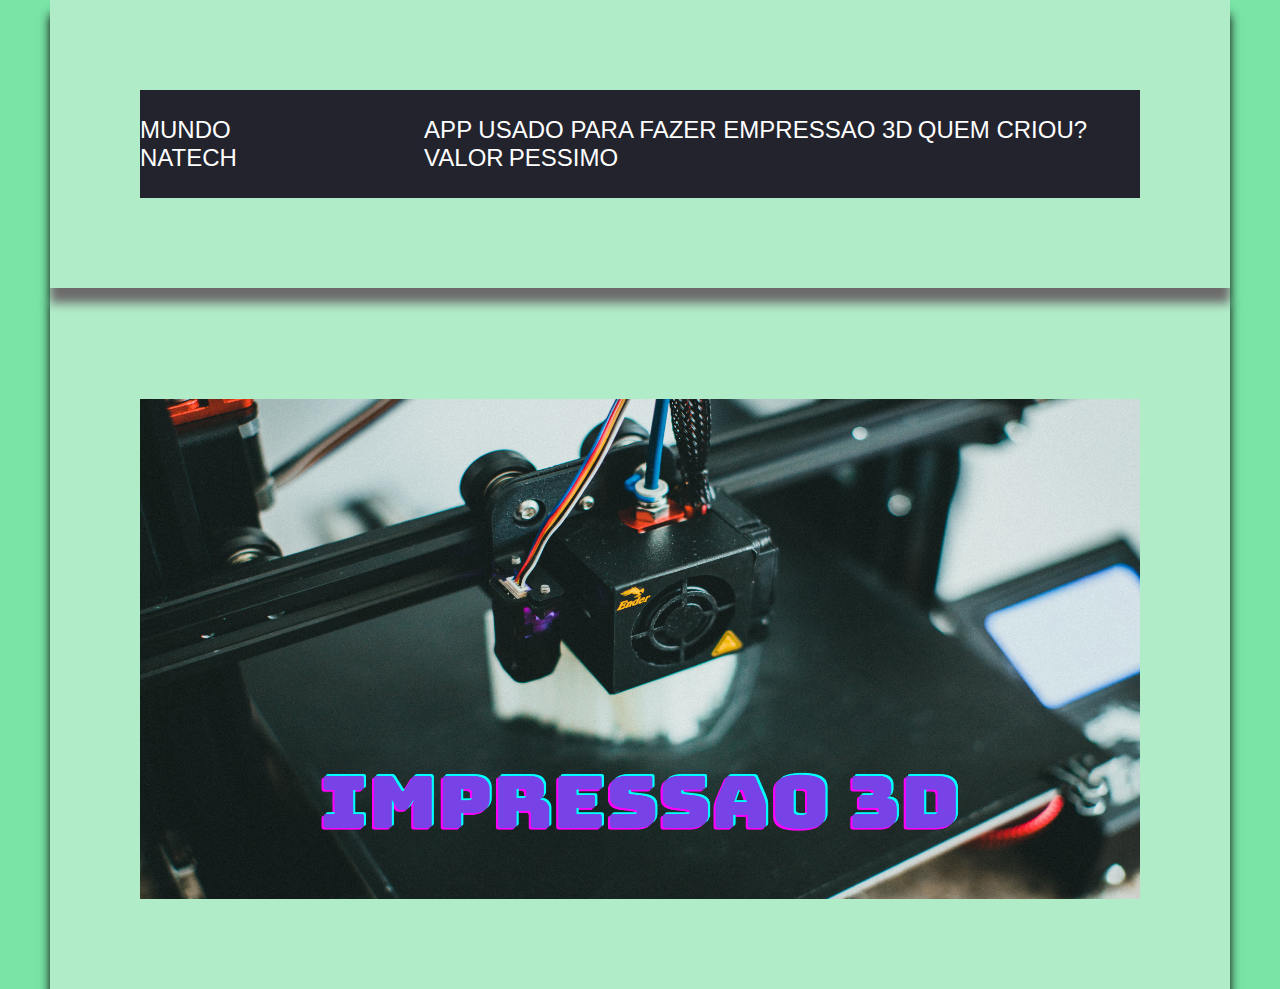
<file: site/index.html>
<!DOCTYPE html>
<html lang="en">
<head>
    <meta charset="UTF-8">
    <meta http-equiv="X-UA-Compatible" content="IE=edge">
    <meta name="viewport" content="width=device-width, initial-scale=1.0">
    <title>Mundo Natech - Impressao 3d</title>
    <link rel="stylesheet" href="style.css">
</head>
    <body>
         <body>
            <header>
                <main widht="50" weight="50">
                    <nav>
        <a class="logo" href="https://dudizark.github.io/">Mundo natech</a>
         <ul class="menu">
        <ul class="nav-list">
        <ul href="mobile-box">

    <a class="logo" href="file:///C:/Users/ALUNO/Documents/GitHub/Impressao-3d/site/pagina2.html" widht="50" weight="90"> App usado para fazer empressao 3d</a>


    <a class="logo" href="https://dudizark.github.io/"> Quem criou?</a>

  
    <a class="logo" href="https://dudizark.github.io/"> valor</a>

    <a class="logo" href="https://dudizark.github.io/"> pessimo</a>

    </body>
            </header>
        </body>

                    </main>
</nav>

<main>
    </ul>
</class>

</class>

    

<br>
    <img src="../Imagens/Papel de Parede Azul Montanha Fotocêntrico Religioso  Espiritual.png" width="1000" height="500" controls>

</center>
</main>

</html>
</file>
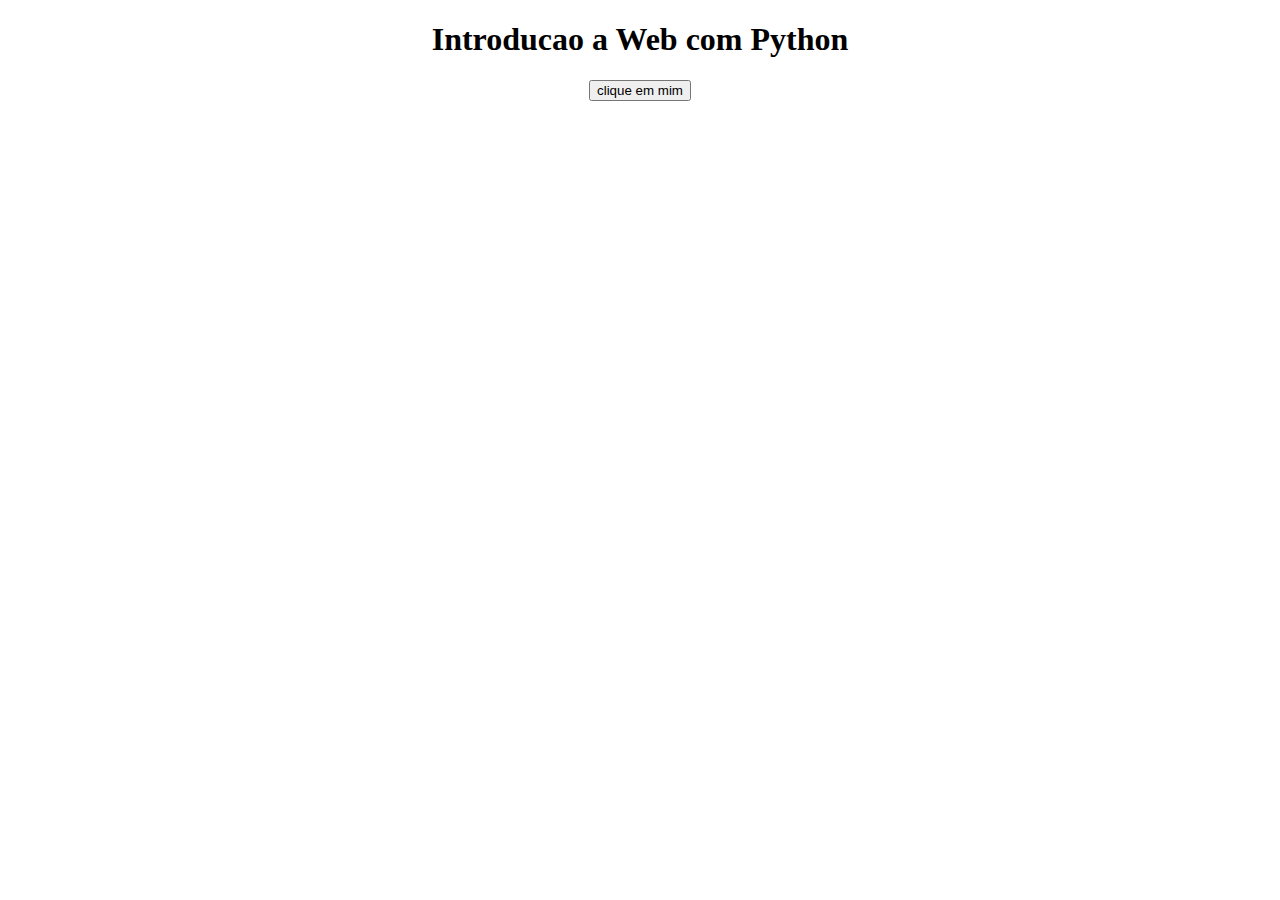
<file: site/index2.html>
<!DOCTYPE html>
<html lang="en">
<head>
    <meta charset="UTF-8">
    <meta http-equiv="X-UA-Compatible" content="IE=edge">
    <meta name="viewport" content="width=device-width, initial-scale=1.0">
    <title>teste1</title>
</head>
<body>
    <center>

        <h1>Introducao a Web com Python</h1>
        <button onclick="gritar();">clique em mim</button>

    </center>
    <script type="text/javascript" src="script.js"></script>
    
</body>
</html>
</file>
<file: site/style.css>
p{
    background-color: black;
    color: rgb(32, 19, 19)


}
*{
    margin: 100;
    padding: 100;

}

a{
    color: #fff;
    text-decoration: none;
    transition: 0.3s;
}

a:hover{

    opacity: 0.7;
}
.logo{
    font-size: 24px;
    text-transform: uppercase
}

nav{
    background-color: #23232e;
    height: 12vh;
    display: flex;
    justify-content: space-around;
    align-items: center;
    font-family: system-ui, -apple-system, 
   arial, Arial, Helvetica, sans-serif
    
   
}

.nav-list{

    list-style: none;
    display: flex;
}

.nav-list li{
    letter-spacing: 3px;
    margin-left: 32px;

}


*{
    font-family: Arial, Helvetica, sans-serif;
    font-size: large;

}

body{
    background-color: rgba(32, 28, 36, 0.927);


}

main{
    background-color: #fdf9f96d;
    width: 1000px;
    margin: auto;
    padding: 90px;
    box-shadow: 0px 15px 10px rgb(0, 0, 0);
    border-radius: 0px;

}

img {
    margin: auto;
    display: block;
  }

body{

    margin: 0;
    height: 50vh;
    width: 100vw;
    background: linear-gradient(#79e4a6), #1bc296;
}

.search-box{
        
    position: absolute;
    top: 5.90%;
    left: 28%;
    transform: translate(-50%, -50%);
    background:  rgba(114, 111, 118, 0.708);;
    height: 40px;
    padding: 0px   ;
    display: flex;
    justify-content: space-between;
    align-items: center;
}

.search-txt{
    border: none;
    background-color:  rgb(237, 235, 240);
    outline: none;
    padding: 0;
    color: white;
    font-size: 16px;
    line-height: 40px;
    width: 0;
}

.search-btn{
width: 0px;
height: 25px;
border-radius: 100%;

}

.mobile-menu div{
    width: 100px;
    height: 100px;
    background-color: rgb(6, 2, 2);
    margin: 0px;
}

.mobile-menu{
    cursor: pointer;
    display: none;
}

@media (max-width: 99px) {
    body{
        overflow: hidden;
    }
    
    .nav-list{
        position: absolute;
        top: 8vh;
        right: 0;
        width: 50vw;
        height: 70vh;
        background: #23232e;
        flex-direction: column;
        align-items: center;
        justify-content: space-around;
        transform: translateX(100%);
        transition: 3.0s ease-in;
    }

}



.mobile-menu {

    display: block;
    
}
.nav-list.active {

    transform: translateX(0);
}
/* Magnific Popup CSS */
.mfp-bg {
    top: 0;
    left: 0;
    width: 100%;
    height: 100%;
    z-index: 1042;
    overflow: hidden;
    position: fixed;
    background: #0b0b0b;
    opacity: 0.8; }
  
  .mfp-wrap {
    top: 0;
    left: 0;
    width: 100%;
    height: 100%;
    z-index: 1043;
    position: fixed;
    outline: none !important;
    -webkit-backface-visibility: hidden; }
  
  .mfp-container {
    text-align: center;
    position: absolute;
    width: 100%;
    height: 100%;
    left: 0;
    top: 0;
    padding: 0 8px;
    box-sizing: border-box; }
  
  .mfp-container:before {
    content: '';
    display: inline-block;
    height: 100%;
    vertical-align: middle; }
  
  .mfp-align-top .mfp-container:before {
    display: none; }
  
  .mfp-content {
    position: relative;
    display: inline-block;
    vertical-align: middle;
    margin: 0 auto;
    text-align: left;
    z-index: 1045; }
  
  .mfp-inline-holder .mfp-content,
  .mfp-ajax-holder .mfp-content {
    width: 100%;
    cursor: auto; }
  
  .mfp-ajax-cur {
    cursor: progress; }
  
  .mfp-zoom-out-cur, .mfp-zoom-out-cur .mfp-image-holder .mfp-close {
    cursor: -moz-zoom-out;
    cursor: -webkit-zoom-out;
    cursor: zoom-out; }
  
  .mfp-zoom {
    cursor: pointer;
    cursor: -webkit-zoom-in;
    cursor: -moz-zoom-in;
    cursor: zoom-in; }
  
  .mfp-auto-cursor .mfp-content {
    cursor: auto; }
  
  .mfp-close,
  .mfp-arrow,
  .mfp-preloader,
  .mfp-counter {
    -webkit-user-select: none;
    -moz-user-select: none;
    user-select: none; }
  
  .mfp-loading.mfp-figure {
    display: none; }
  
  .mfp-hide {
    display: none !important; }
  
  .mfp-preloader {
    color: #CCC;
    position: absolute;
    top: 50%;
    width: auto;
    text-align: center;
    margin-top: -0.8em;
    left: 8px;
    right: 8px;
    z-index: 1044; }
    .mfp-preloader a {
      color: #CCC; }
      .mfp-preloader a:hover {
        color: #FFF; }
  
  .mfp-s-ready .mfp-preloader {
    display: none; }
  
  .mfp-s-error .mfp-content {
    display: none; }
  
  button.mfp-close,
  button.mfp-arrow {
    overflow: visible;
    cursor: pointer;
    background: transparent;
    border: 0;
    -webkit-appearance: none;
    display: block;
    outline: none;
    padding: 0;
    z-index: 1046;
    box-shadow: none;
    touch-action: manipulation; }
  
  button::-moz-focus-inner {
    padding: 0;
    border: 0; }
  
  .mfp-close {
    width: 44px;
    height: 44px;
    line-height: 44px;
    position: absolute;
    right: 0;
    top: 0;
    text-decoration: none;
    text-align: center;
    opacity: 0.65;
    padding: 0 0 18px 10px;
    color: #FFF;
    font-style: normal;
    font-size: 28px;
    font-family: Arial, Baskerville, monospace; }
    .mfp-close:hover,
    .mfp-close:focus {
      opacity: 1; }
    .mfp-close:active {
      top: 1px; }
  
  .mfp-close-btn-in .mfp-close {
    color: #333; }
  
  .mfp-image-holder .mfp-close,
  .mfp-iframe-holder .mfp-close {
    color: #FFF;
    right: -6px;
    text-align: right;
    padding-right: 6px;
    width: 100%; }
  
  .mfp-counter {
    position: absolute;
    top: 0;
    right: 0;
    color: #CCC;
    font-size: 12px;
    line-height: 18px;
    white-space: nowrap; }
  
  .mfp-arrow {
    position: absolute;
    opacity: 0.65;
    margin: 0;
    top: 50%;
    margin-top: -55px;
    padding: 0;
    width: 90px;
    height: 110px;
    -webkit-tap-highlight-color: transparent; }
    .mfp-arrow:active {
      margin-top: -54px; }
    .mfp-arrow:hover,
    .mfp-arrow:focus {
      opacity: 1; }
    .mfp-arrow:before,
    .mfp-arrow:after {
      content: '';
      display: block;
      width: 0;
      height: 0;
      position: absolute;
      left: 0;
      top: 0;
      margin-top: 35px;
      margin-left: 35px;
      border: medium inset transparent; }
    .mfp-arrow:after {
      border-top-width: 13px;
      border-bottom-width: 13px;
      top: 8px; }
    .mfp-arrow:before {
      border-top-width: 21px;
      border-bottom-width: 21px;
      opacity: 0.7; }
  
  .mfp-arrow-left {
    left: 0; }
    .mfp-arrow-left:after {
      border-right: 17px solid #FFF;
      margin-left: 31px; }
    .mfp-arrow-left:before {
      margin-left: 25px;
      border-right: 27px solid #3F3F3F; }
  
  .mfp-arrow-right {
    right: 0; }
    .mfp-arrow-right:after {
      border-left: 17px solid #FFF;
      margin-left: 39px; }
    .mfp-arrow-right:before {
      border-left: 27px solid #3F3F3F; }
  
  .mfp-iframe-holder {
    padding-top: 40px;
    padding-bottom: 40px; }
    .mfp-iframe-holder .mfp-content {
      line-height: 0;
      width: 100%;
      max-width: 900px; }
    .mfp-iframe-holder .mfp-close {
      top: -40px; }
  
  .mfp-iframe-scaler {
    width: 100%;
    height: 0;
    overflow: hidden;
    padding-top: 56.25%; }
    .mfp-iframe-scaler iframe {
      position: absolute;
      display: block;
      top: 0;
      left: 0;
      width: 100%;
      height: 100%;
      box-shadow: 0 0 8px rgba(0, 0, 0, 0.6);
      background: #000; }
  
  /* Main image in popup */
  img.mfp-img {
    width: auto;
    max-width: 100%;
    height: auto;
    display: block;
    line-height: 0;
    box-sizing: border-box;
    padding: 40px 0 40px;
    margin: 0 auto; }
  
  /* The shadow behind the image */
  .mfp-figure {
    line-height: 0; }
    .mfp-figure:after {
      content: '';
      position: absolute;
      left: 0;
      top: 40px;
      bottom: 40px;
      display: block;
      right: 0;
      width: auto;
      height: auto;
      z-index: -1;
      box-shadow: 0 0 8px rgba(0, 0, 0, 0.6);
      background: #444; }
    .mfp-figure small {
      color: #BDBDBD;
      display: block;
      font-size: 12px;
      line-height: 14px; }
    .mfp-figure figure {
      margin: 0; }
  
  .mfp-bottom-bar {
    margin-top: -36px;
    position: absolute;
    top: 100%;
    left: 0;
    width: 100%;
    cursor: auto; }
  
  .mfp-title {
    text-align: left;
    line-height: 18px;
    color: #F3F3F3;
    word-wrap: break-word;
    padding-right: 36px; }
  
  .mfp-image-holder .mfp-content {
    max-width: 100%; }
  
  .mfp-gallery .mfp-image-holder .mfp-figure {
    cursor: pointer; }
  
  @media screen and (max-width: 800px) and (orientation: landscape), screen and (max-height: 300px) {

    .mfp-img-mobile .mfp-image-holder {
      padding-left: 0;
      padding-right: 0; }
    .mfp-img-mobile img.mfp-img {
      padding: 0; }
    .mfp-img-mobile .mfp-figure:after {
      top: 0;
      bottom: 0; }
    .mfp-img-mobile .mfp-figure small {
      display: inline;
      margin-left: 5px; }
    .mfp-img-mobile .mfp-bottom-bar {
      background: rgba(0, 0, 0, 0.6);
      bottom: 0;
      margin: 0;
      top: auto;
      padding: 3px 5px;
      position: fixed;
      box-sizing: border-box; }
      .mfp-img-mobile .mfp-bottom-bar:empty {
        padding: 0; }
    .mfp-img-mobile .mfp-counter {
      right: 5px;
      top: 3px; }
    .mfp-img-mobile .mfp-close {
      top: 0;
      right: 0;
      width: 35px;
      height: 35px;
      line-height: 35px;
      background: rgba(0, 0, 0, 0.6);
      position: fixed;
      text-align: center;
      padding: 0; } }
  
  @media all and (max-width: 900px) {
    .mfp-arrow {
      -webkit-transform: scale(0.75);
      transform: scale(0.75); }
    .mfp-arrow-left {
      -webkit-transform-origin: 0;
      transform-origin: 0; }
    .mfp-arrow-right {
      -webkit-transform-origin: 100%;
      transform-origin: 100%; }
    .mfp-container {
      padding-left: 6px;
      padding-right: 6px; } }
</file>
